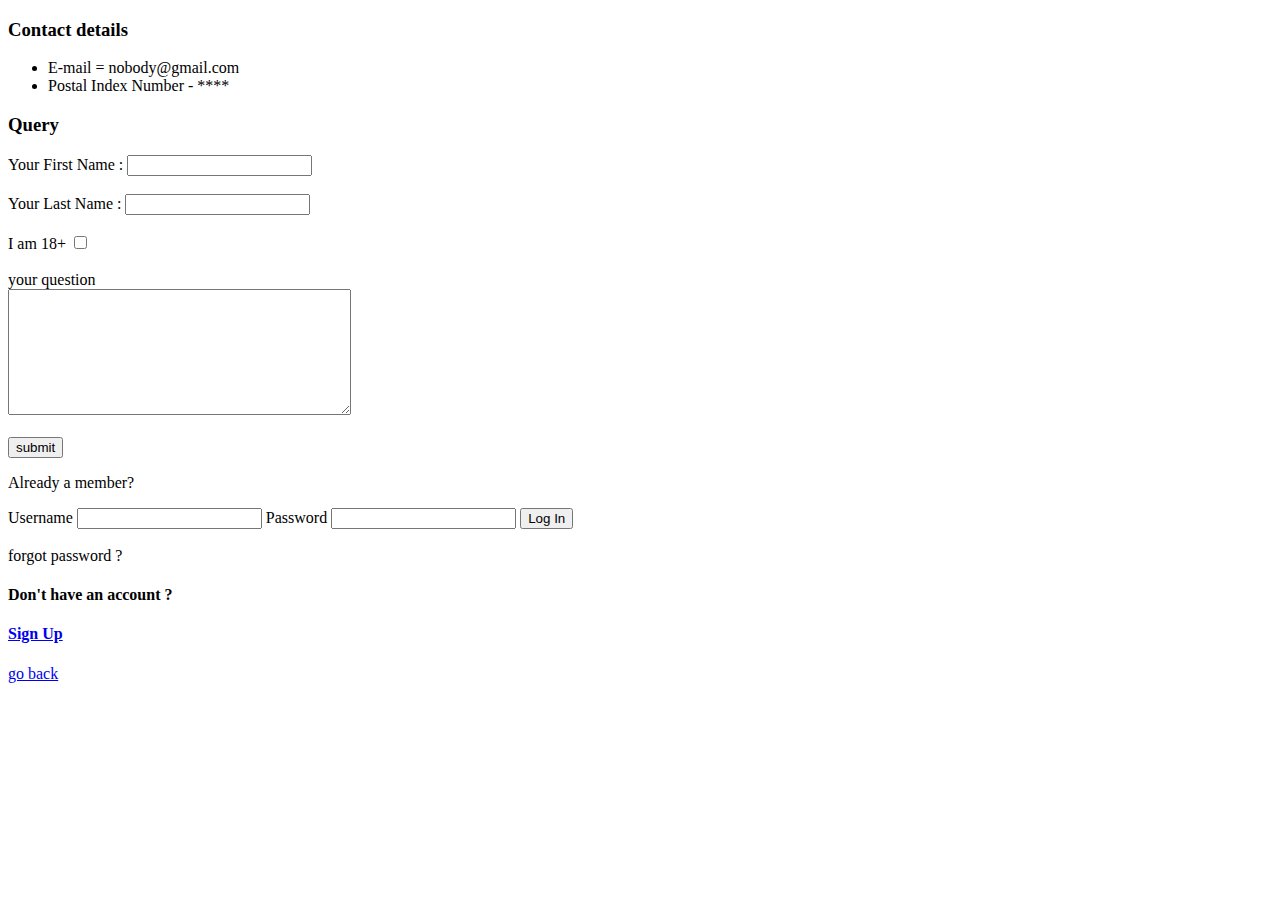
<file: contact.html>
<!DOCTYPE html>
<html lang="en" dir="ltr">
  <head>
    <meta charset="utf-8">
    <title>Contact my team</title>
  </head>
  <body>
    <h3>Contact details</h3>
    <ul>
      <li>E-mail = nobody@gmail.com</li>
    <li>Postal Index Number - ****</li>
      </ul>
      <h3>Query</h3>
      <p>
        <form class="" action="mailto:JohnDoe@nobody.com" method="post" encotype="text/plain">
          <div class="">
            <label>Your First Name :</label>
            <input type="text" name="yourfirstname" id="name" required>
          </div>
        <br />
        <div class="">
          <label>Your Last Name :</label>
          <input type="name" name="lastname" id="name" required>
        </div>
        <br />
        <div class="">
          <label>I am 18+</label>
          <input type="checkbox" name="checkbox" id="checkbox" required>
        </div>
        <br />
        <label>your question</label><br>
        <textarea name="Your query" rows="8" cols=40"></textarea><br>
        <br />
        <input type="submit" name="" value="submit">
        <p>
          <label><b></b>Already a member?</b></label>
          <div class="">
            <labe>Username</labe>
            <input type="text" name="username" id="username">
            <label>Password</label>
            <input type="password" name="password" id="password">
            <input type="submit" name="" value="Log In"><br><br>
            <label for="">forgot password ?</label>
          </div>
        </p>
        <p>
          <h4>Don't have an account ?</h3>
            <h4>
              <a href="signup.html">Sign Up</a>
            </h4>
            <a href="index.html">go back</a>
        </p>
      </form>
    </p>

  </body>
</html>
</file>
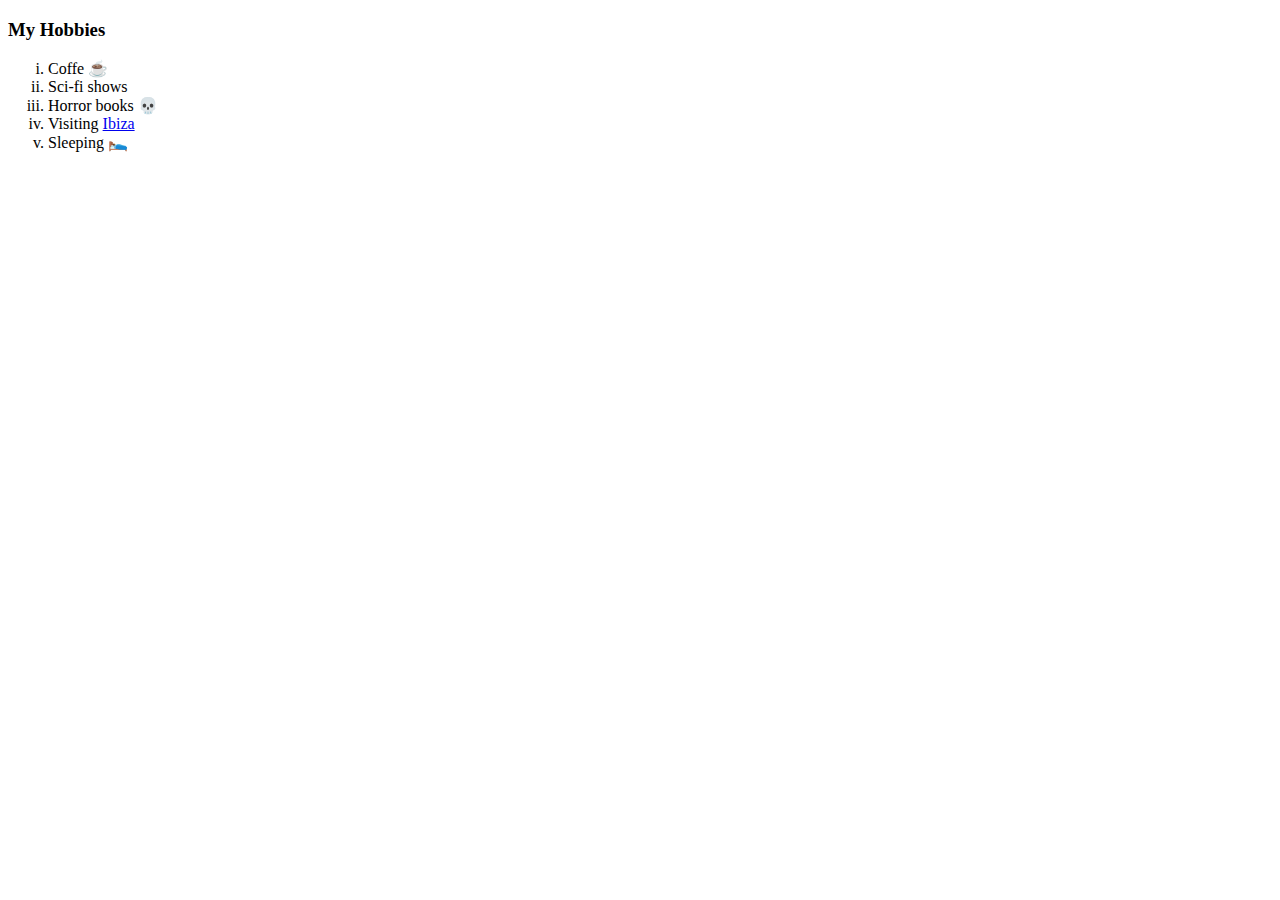
<file: Hobbies.html>
<!DOCTYPE html>
<html lang="en" dir="ltr">
  <head>
    <meta charset="utf-8">
    <title>My Hobbies</title>
  </head>
  <body>
    <h3>My Hobbies</h3>
    <ol type="i">
      <li>Coffe ☕</li>
      <li>Sci-fi shows</li>
      <li>Horror books 💀</li>
      <li>Visiting <a href="https://en.wikipedia.org/wiki/Ibiza">Ibiza</a></li>
      <li>Sleeping 🛌</li>
    </ol>
  </body>
</html>
</file>
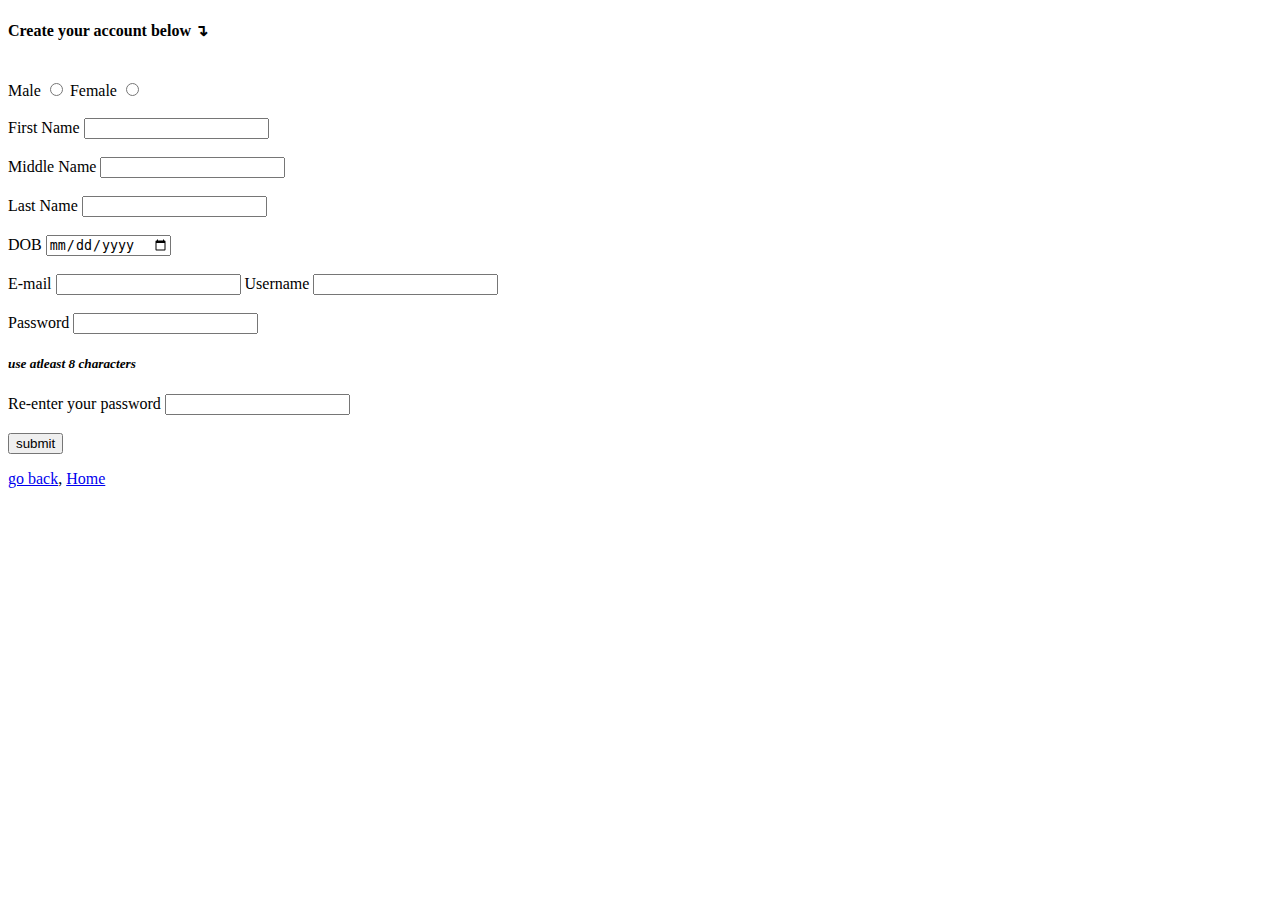
<file: signup.html>
<!DOCTYPE html>
<html lang="en" dir="ltr">
  <head>
    <meta charset="utf-8">
    <title>creating new account</title>
    <h4>Create your account below ↴</h4><br>
    <form class="" action="index.html" method="post">
      <div class="">
        <label>Male</label>
        <input type="radio" name="checkbox" id="checkbox" >
        <label>Female</label>
        <input type= "radio" name="checkbox" id="checkbox"><br><br>
        <label>First Name</label>
        <input type="text" name="name" id="checkbox" required><br><br>
        <label>Middle Name</label>
        <input type="text" name="name" id="name"><br><br>
        <label>Last Name</label>
        <input type="text" name="name" id="name"><br><br>
        <label>DOB</label>
        <input type="date" name="" value=""><br><br>
        <label>E-mail</label>
        <input type="text" name="" value="">
        <label>Username</label>
        <input type="text" name="" value=""><br><br>
        <label>Password</label>
        <input type="password" name="" value=""><h5><p><i>use atleast 8 characters</i></p></h5>
        <label>Re-enter your password</label>
        <input type="password" name="" value=""><br><br>
        <input type="submit" name="" value="submit"><br>


    </div>
</form>
<p>
  <a href="contact.html"> go back</a>,
  <a href="index.html">Home</a>
</p>
  </head>
  <body>

  </body>
</html>
</file>
